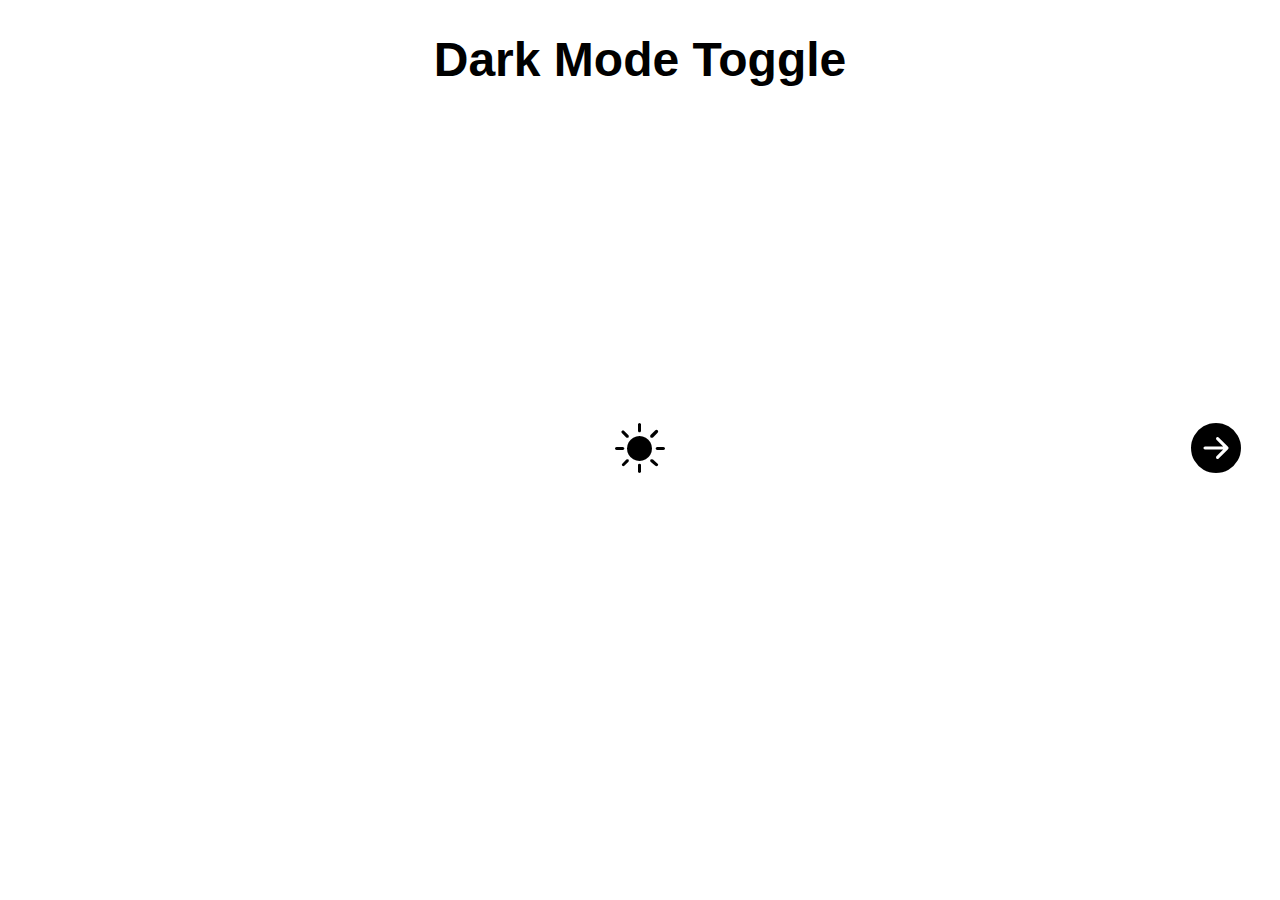
<file: 3-pack-toggles/index.html>
<!DOCTYPE html>
<html lang="en">
<head>
    <meta charset="UTF-8">
    <meta http-equiv="X-UA-Compatible" content="IE=edge">
    <meta name="viewport" content="width=device-width, initial-scale=1.0">
    <title>Dark Mode Toggle</title>
    <link rel="stylesheet" href="styles1.css">
    <script src="script1.js" defer></script>
    <!-- Bootsrap Link -->
<link rel="stylesheet" href="https://cdn.jsdelivr.net/npm/bootstrap-icons@1.3.0/font/bootstrap-icons.css">
</head>
<body>
    <h1>Dark Mode Toggle</h1>
    <i class="bi bi-brightness-high-fill" id="toggle-dark"></i>
    <a href="index2.html"><i class="bi bi-arrow-right-circle-fill" id="anchor"></i></a>
</body>
</html>
</file>
<file: 3-pack-toggles/styles1.css>
body{
    margin: 0;
    padding:0;
    font-family: arial;
}
i{
    font-size:50px;
    cursor:pointer;

    position: absolute;
    top: 50%;
    left:50%;
    transform: translate(-50%,-50%);
}

h1{
    text-align: center;
    font-size:3em;
}

#anchor{
    position: absolute;
    left: 95%;
    color: black;
}
</file>
